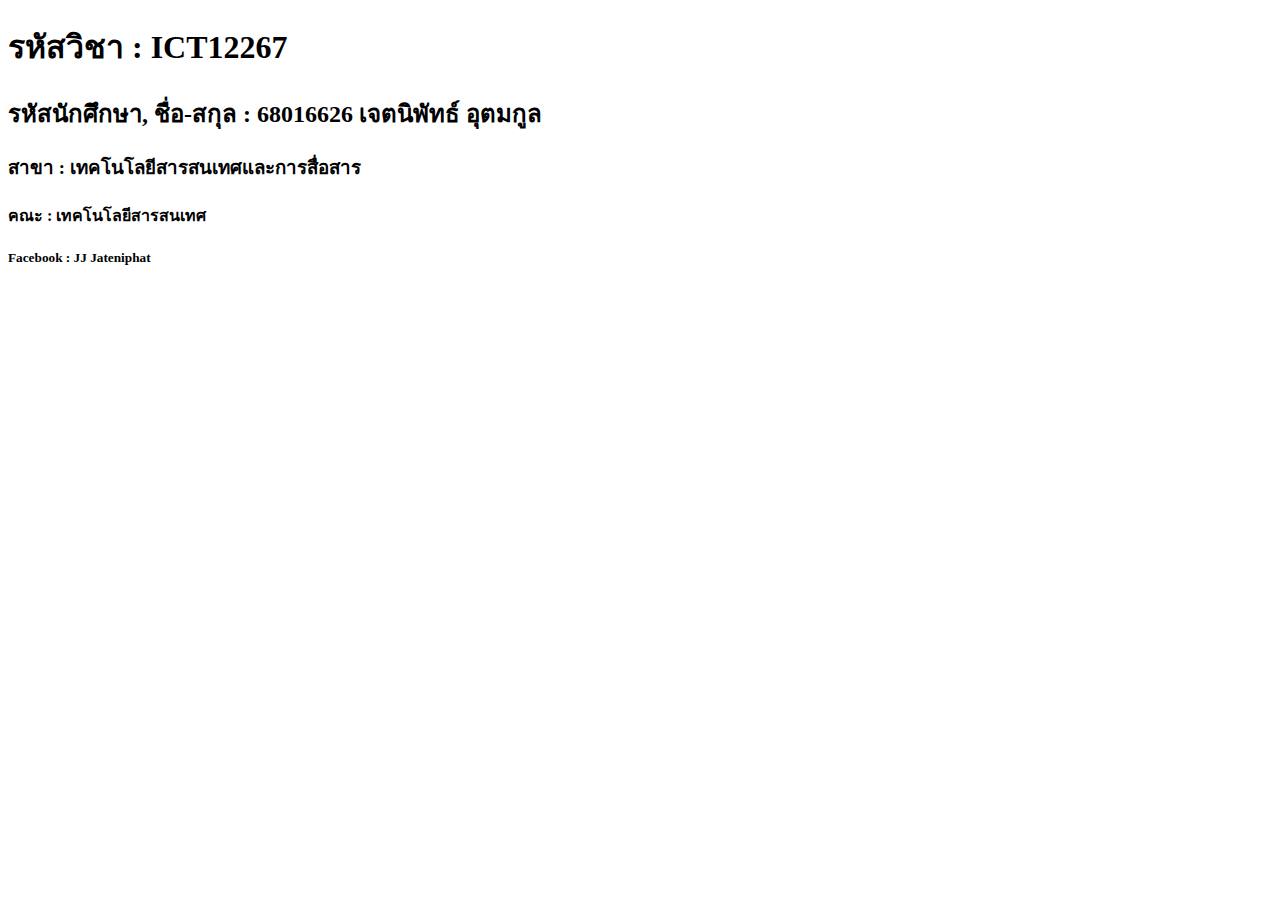
<file: ICT12267/AS1_68016626.html>
<!DOCTYPE html>
<html lang="en">
<head>
    <meta charset="UTF-8">
    <meta name="viewport" content="width=device-width, initial-scale=1.0">
    <title>AS1_68016626 Jateniphat Ut-tamakul</title>
</head>
<body>
    <h1>รหัสวิชา : ICT12267</h1>
    <h2>รหัสนักศึกษา, ชื่อ-สกุล : 68016626 เจตนิพัทธ์ อุตมกูล</h2>
    <h3>สาขา : เทคโนโลยีสารสนเทศและการสื่อสาร</h3>
    <h4>คณะ : เทคโนโลยีสารสนเทศ</h4>
    <h5>Facebook : JJ Jateniphat</h5>
</body>
</html>
</file>
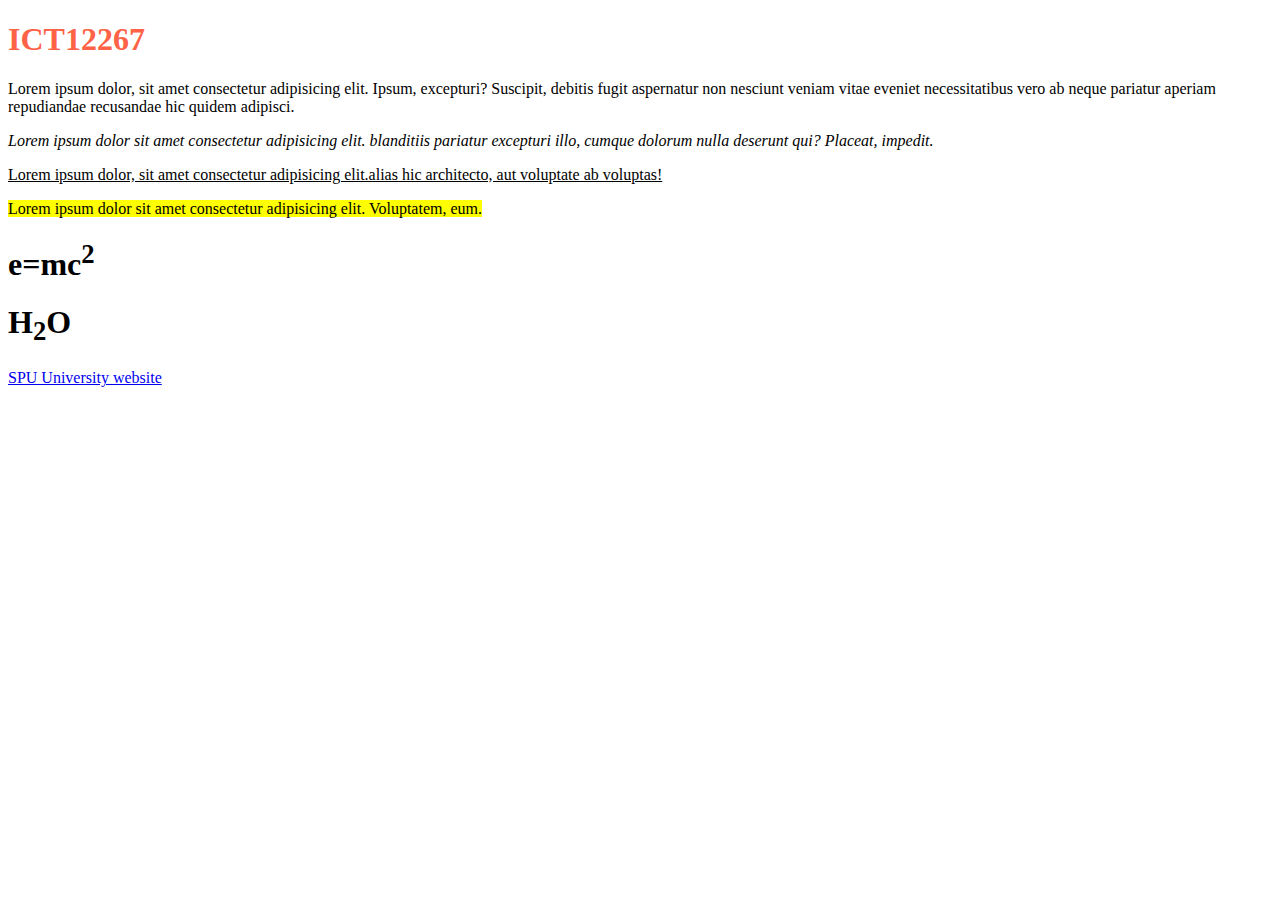
<file: ICT12267/AS2_68016626.html>
<!DOCTYPE html>
<html lang="en">
<head>
    <!-- Basic Information -->
    <meta charset="UTF-8">
    <meta name="viewport" content="width=device-width, initial-scale=1.0">
    <meta name="description" content="ICT12267">
    <meta name="keyword" content="html, css">
    <meta name="author" content="Jateniphat Ut-tamakul">
    <title>AS2_68016626</title>
</head>
<body>
    
    <h1 style="color:Tomato;">ICT12267</h1>
    
    <p>Lorem ipsum dolor, sit amet consectetur adipisicing elit. Ipsum, excepturi? Suscipit, debitis fugit aspernatur non nesciunt veniam vitae eveniet necessitatibus vero ab neque pariatur aperiam repudiandae recusandae hic quidem adipisci.</p>
    
    <p><i>Lorem ipsum dolor sit amet consectetur adipisicing elit. blanditiis pariatur excepturi illo, cumque dolorum nulla deserunt qui? Placeat, impedit.</i></p>
    
    <p><u>Lorem ipsum dolor, sit amet consectetur adipisicing elit.alias hic architecto, aut voluptate ab voluptas!</u></p>

    <p><mark>Lorem ipsum dolor sit amet consectetur adipisicing elit. Voluptatem, eum.</mark></p>

        <h1>e=mc<sup>2</sup></h1>
        <h1>H<sub>2</sub>O</h1>
        <a href="https://spu.ac.th">SPU University website</a>

</body>


</html>
</file>
